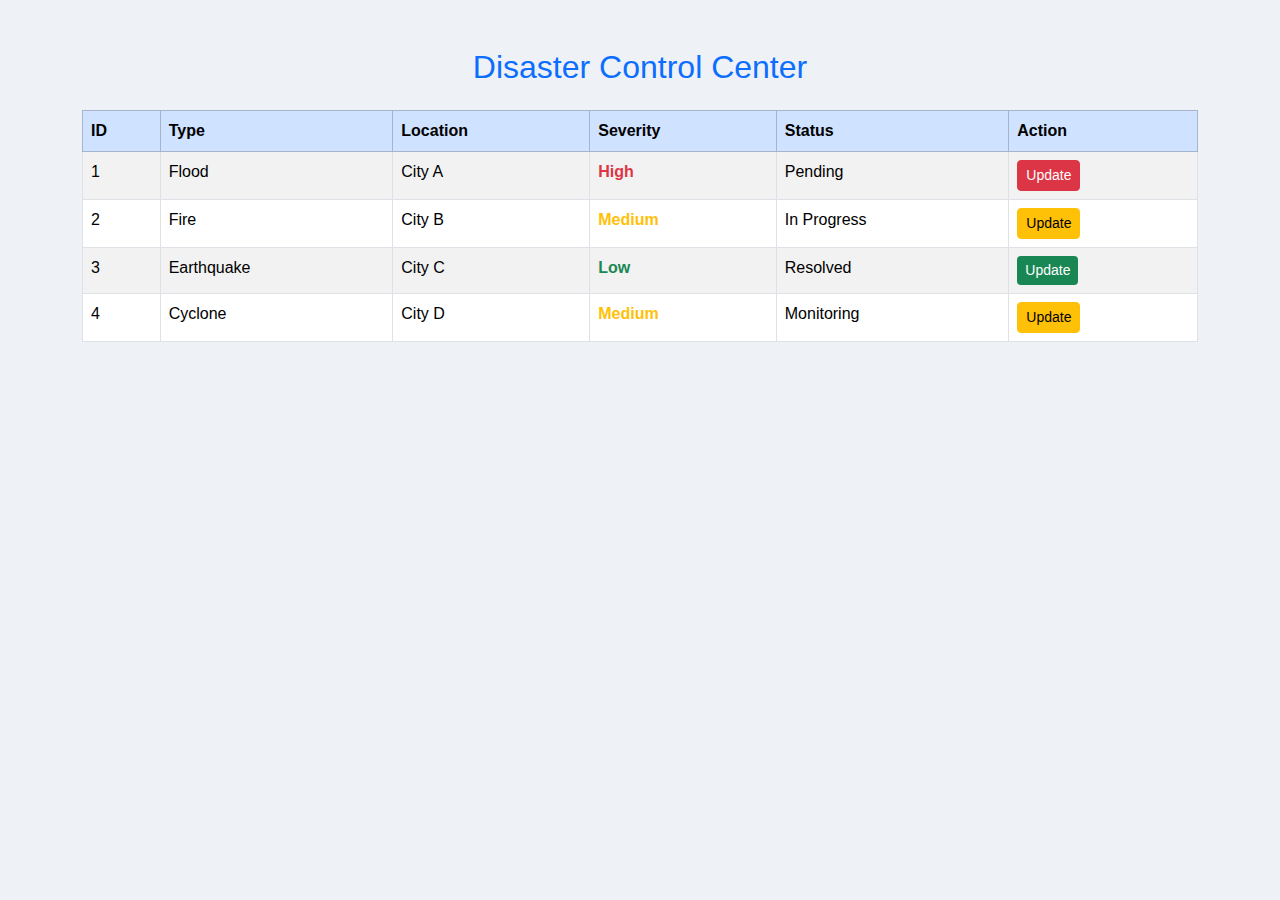
<file: templates/admin.html>
<!DOCTYPE html>
<html lang="en">
<head>
    <meta charset="UTF-8">
    <meta name="viewport" content="width=device-width, initial-scale=1.0">
    <title>Disaster Control Center</title>

    <!-- Bootstrap CDN -->
    <link href="https://cdn.jsdelivr.net/npm/bootstrap@5.3.0/dist/css/bootstrap.min.css" rel="stylesheet">
    <link rel="stylesheet" href="../static/style.css">
</head>

<body style="background-color:#eef2f7;">

<div class="container mt-5">
    <h2 class="text-center mb-4">Disaster Control Center</h2>

    <table class="table table-bordered table-striped table-hover">
        <thead class="table-primary">
            <tr>
                <th>ID</th>
                <th>Type</th>
                <th>Location</th>
                <th>Severity</th>
                <th>Status</th>
                <th>Action</th>
            </tr>
        </thead>

        <tbody>

            <!-- HIGH -->
            <tr>
                <td>1</td>
                <td>Flood</td>
                <td>City A</td>
                <td class="text-danger fw-bold">High</td>
                <td>Pending</td>
                <td>
                    <button class="btn btn-danger btn-sm">Update</button>
                </td>
            </tr>

            <!-- MEDIUM -->
            <tr>
                <td>2</td>
                <td>Fire</td>
                <td>City B</td>
                <td class="text-warning fw-bold">Medium</td>
                <td>In Progress</td>
                <td>
                    <button class="btn btn-warning btn-sm">Update</button>
                </td>
            </tr>

            <!-- LOW -->
            <tr>
                <td>3</td>
                <td>Earthquake</td>
                <td>City C</td>
                <td class="text-success fw-bold">Low</td>
                <td>Resolved</td>
                <td>
                    <button class="btn btn-success btn-sm">Update</button>
                </td>
            </tr>

            <!-- CYCLONE MEDIUM -->
            <tr>
                <td>4</td>
                <td>Cyclone</td>
                <td>City D</td>
                <td class="text-warning fw-bold">Medium</td>
                <td>Monitoring</td>
                <td>
                    <button class="btn btn-warning btn-sm">Update</button>
                </td>
            </tr>

        </tbody>
    </table>
</div>

</body>
</html>
</file>
<file: static/style.css>
body {
    background-color: #f8f9fa;
    font-family: Arial, sans-serif;
}

h2 {
    color: #0d6efd;
}

table {
    background-color: #fff;
}

.btn-primary {
    background-color: #0d6efd;
    border: none;
}

.btn-success {
    background-color: #198754;
    border: none;
}
</file>
